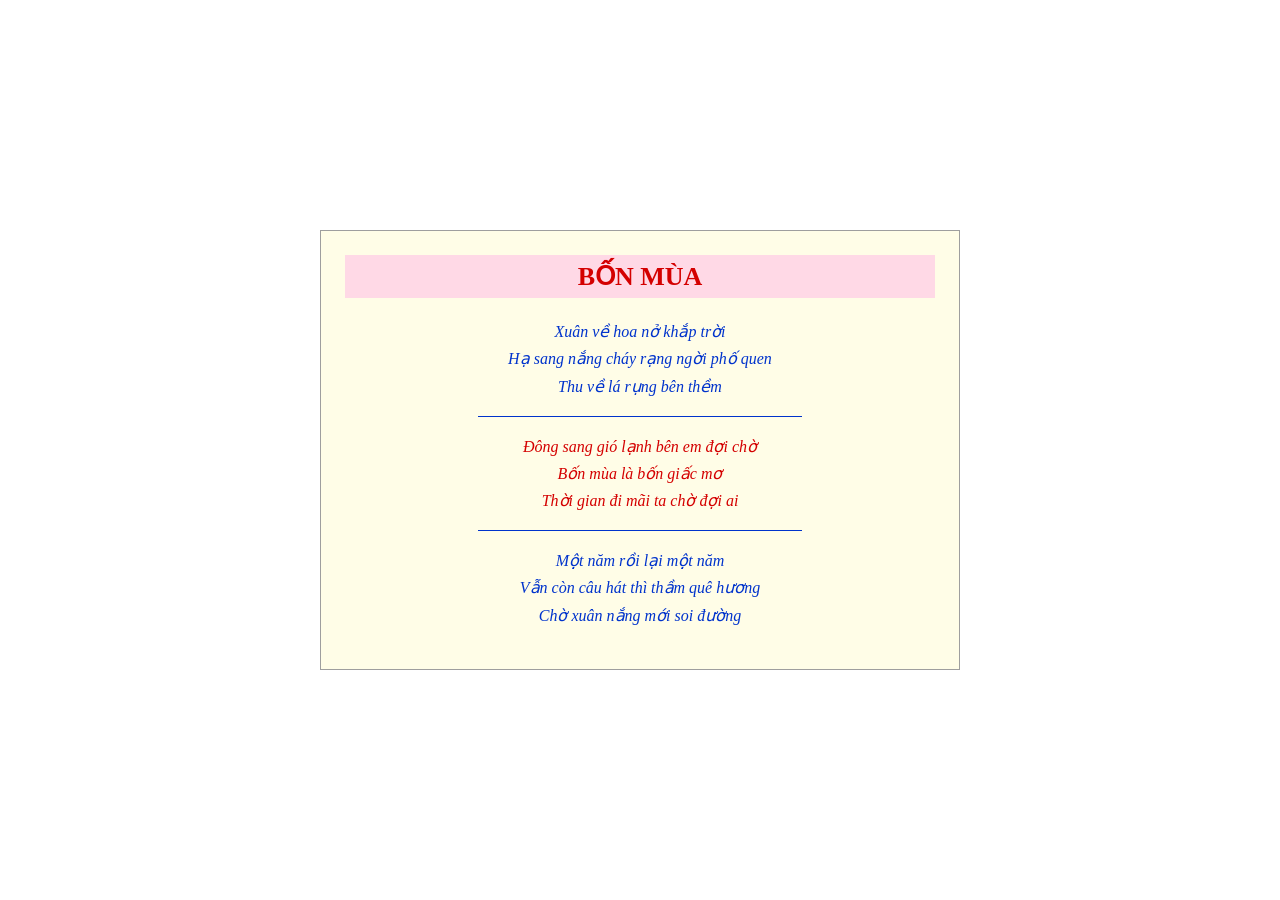
<file: ex01/index.html>
<!DOCTYPE html>
<html lang="vi">
<head>
  <meta charset="UTF-8">
  <meta name="viewport" content="width=device-width, initial-scale=1.0">
  <title>Bốn mùa</title>
  <link rel="stylesheet" href="css/style.css">
</head>
<body>
  <article class="khung-tho">
    <h1>BỐN MÙA</h1>
    <p class="kho-xanh">
      Xuân về hoa nở khắp trời<br>
      Hạ sang nắng cháy rạng ngời phố quen<br>
      Thu về lá rụng bên thềm
    </p>
    <hr>
    <p class="kho-do">
      Đông sang gió lạnh bên em đợi chờ<br>
      Bốn mùa là bốn giấc mơ<br>
      Thời gian đi mãi ta chờ đợi ai
    </p>
    <hr>
    <p class="kho-xanh">
      Một năm rồi lại một năm<br>
      Vẫn còn câu hát thì thầm quê hương<br>
      Chờ xuân nắng mới soi đường
    </p>
  </article>
</body>
</html>
</file>
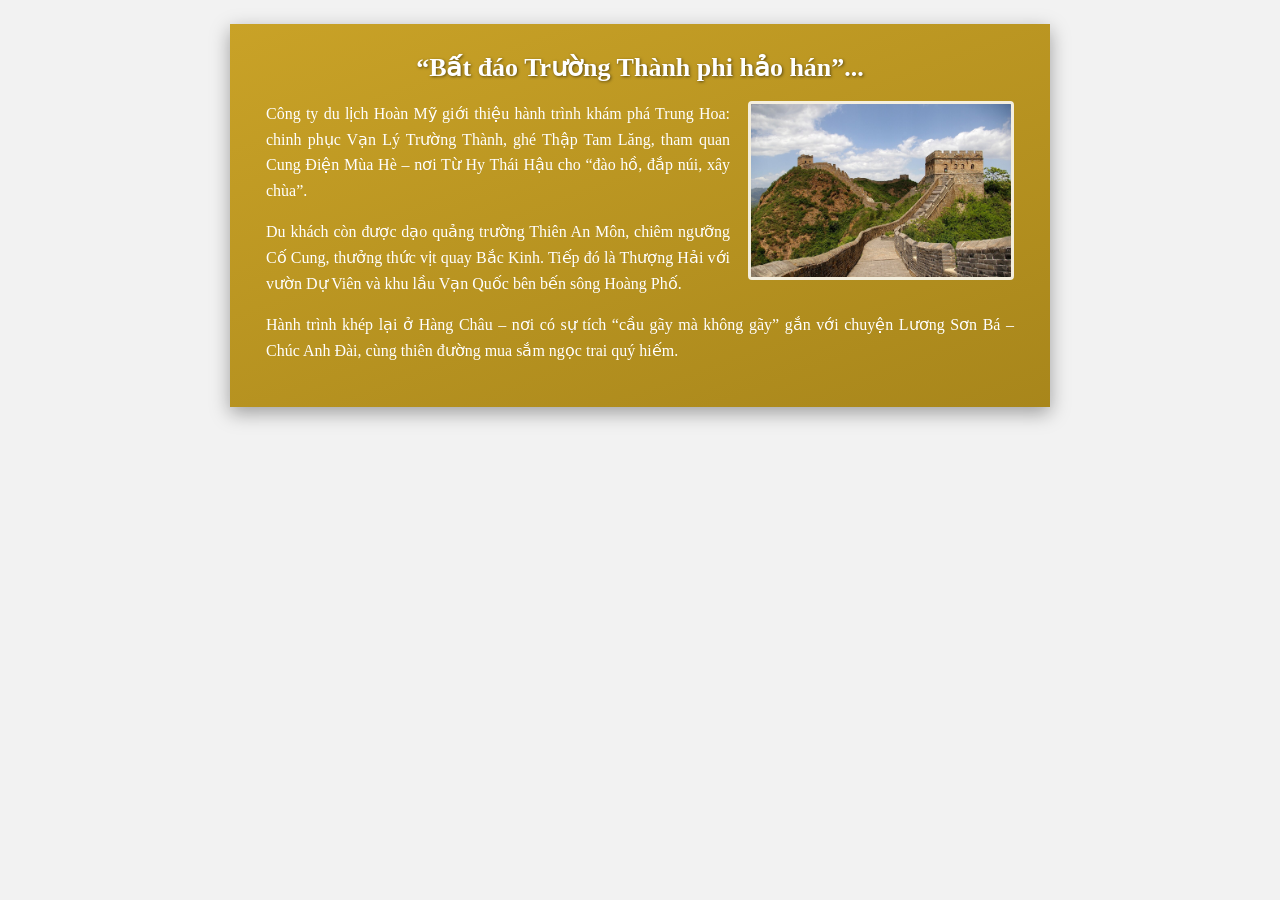
<file: ex02/index.html>
<!DOCTYPE html>
<html lang="vi">
<head>
  <meta charset="UTF-8">
  <meta name="viewport" content="width=device-width, initial-scale=1.0">
  <title>Hành trình Trung Hoa</title>
  <link rel="stylesheet" href="css/style.css">
</head>
<body>
  <article class="banner">
    <h1>&ldquo;Bất đáo Trường Thành phi hảo hán&rdquo;...</h1>
    <img class="anh-noi" src="images/greatwall.jpg" alt="Vạn Lý Trường Thành lúc hoàng hôn">
    <p>
      Công ty du lịch Hoàn Mỹ giới thiệu hành trình khám phá Trung Hoa: chinh
      phục Vạn Lý Trường Thành, ghé Thập Tam Lăng, tham quan Cung Điện Mùa Hè
      &ndash; nơi Từ Hy Thái Hậu cho &ldquo;đào hồ, đắp núi, xây chùa&rdquo;.
    </p>
    <p>
      Du khách còn được dạo quảng trường Thiên An Môn, chiêm ngưỡng Cố Cung,
      thưởng thức vịt quay Bắc Kinh. Tiếp đó là Thượng Hải với vườn Dự Viên
      và khu lầu Vạn Quốc bên bến sông Hoàng Phố.
    </p>
    <p>
      Hành trình khép lại ở Hàng Châu &ndash; nơi có sự tích &ldquo;cầu gãy mà
      không gãy&rdquo; gắn với chuyện Lương Sơn Bá &ndash; Chúc Anh Đài, cùng
      thiên đường mua sắm ngọc trai quý hiếm.
    </p>
  </article>
</body>
</html>
</file>
<file: ex01/css/style.css>
:root {
  --mau-nen-khung: #FFFDE7;
  --mau-vien: #9E9E9E;
  --mau-do: #D40000;
  --mau-hong: #FFD9E6;
  --mau-xanh: #0033CC;
}

body {
  display: flex;
  justify-content: center;
  align-items: center;
  min-height: 100vh;
  margin: 0;
  font-family: "Times New Roman", serif;
}

.khung-tho {
  width: 640px;
  background-color: var(--mau-nen-khung);
  border: 1px solid var(--mau-vien);
  padding: 24px;
  text-align: center;
  box-sizing: border-box;
}

h1 {
  color: var(--mau-do);
  background-color: var(--mau-hong);
  font-size: 26px;
  padding: 6px 0;
  margin: 0 0 20px;
}

p {
  font-style: italic;
  line-height: 1.7;
}

.kho-xanh {
  color: var(--mau-xanh);
}

.kho-do {
  color: var(--mau-do);
}

hr {
  width: 55%;
  border: none;
  border-top: 1px solid var(--mau-xanh);
}
</file>
<file: ex02/css/style.css>
:root {
  --mau-vang-dam: #C9A227;
  --mau-vang-nhat: #A8861B;
  --mau-chu: #FFFFFF;
}

body {
  display: flex;
  justify-content: center;
  margin: 0;
  padding: 24px 12px;
  font-family: "Times New Roman", serif;
  background-color: #f2f2f2;
}

.banner {
  max-width: 820px;
  background: linear-gradient(160deg, var(--mau-vang-dam), var(--mau-vang-nhat));
  color: var(--mau-chu);
  padding: 28px 36px;
  box-shadow: 0 6px 18px rgba(0, 0, 0, 0.35);
  box-sizing: border-box;
  overflow: hidden;
}

h1 {
  font-size: 26px;
  text-align: center;
  text-shadow: 1px 1px 3px rgba(0, 0, 0, 0.5);
  margin: 0 0 18px;
}

p {
  text-align: justify;
  line-height: 1.6;
}

.anh-noi {
  float: right;
  width: 260px;
  border: 3px solid rgba(255, 255, 255, 0.85);
  border-radius: 4px;
  margin: 0 0 14px 18px;
}

@media (max-width: 600px) {
  .banner {
    padding: 20px;
  }

  .anh-noi {
    float: none;
    display: block;
    width: 100%;
    margin: 0 0 16px;
    box-sizing: border-box;
  }
}
</file>
